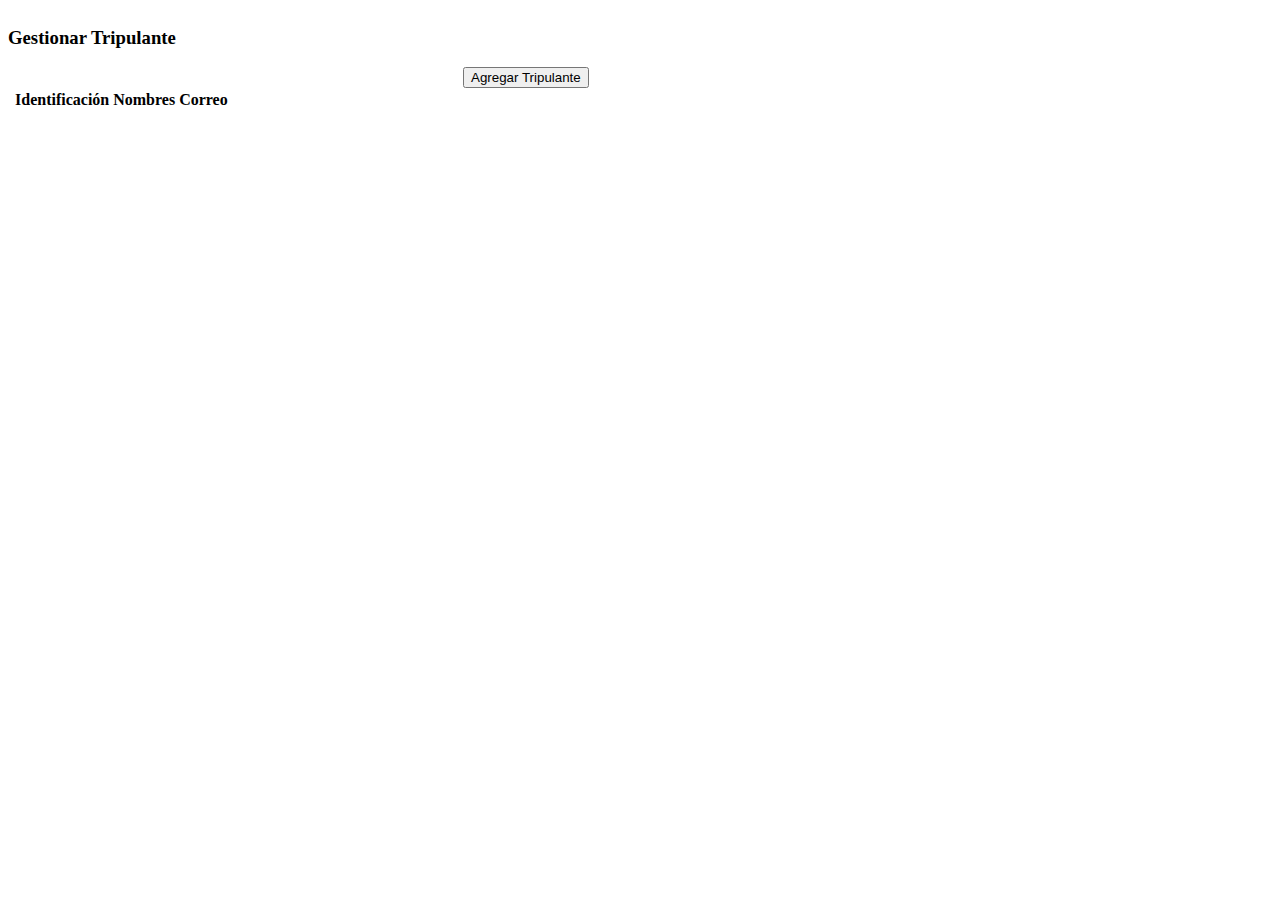
<file: target/classes/templates/admin/trip/index.html>
<html xmlns="http://www.w3.org/1999/xhtml" xmlns:th="http://www.thymeleaf.org"
	xmlns:sec="http://www.thymeleaf.org/thymeleaf-extras-springsecurity3"
	xmlns:layout="http://www.ultraq.net.nz/thymeleaf/layout">

<head>
	<title>Tripulante</title>
	<meta charset="UTF-8">
	<link rel="stylesheet" type="text/css" th:href="@{/css/bootstrap.css}">
	<link rel="stylesheet" type="text/css" th:href="@{/css/myStyle.css}">
</head>

<body>
	<div class="forCont">
		<img th:src="@{/img/logo.png}" class="forImg">
		<h3>Gestionar Tripulante</h3>
		<div style="display:block; margin:auto; width:28%;">
			<a th:href="@{/addTripulante}"><button type="button" class="btn btn-outline-primary">Agregar Tripulante</button></a>
		</div>
		<table class="table table-striped">
			<thead>
				<th></th>
				<th>Identificación</th>
				<th>Nombres</th>
				<th>Correo</th>
			</thead>
			<tbody>
				<tr>
					<td></td>
					<td></td>
					<td></td>
					<td></td>
				</tr>
			</tbody>
		</table>
	</div>
</body>

</html>
</file>
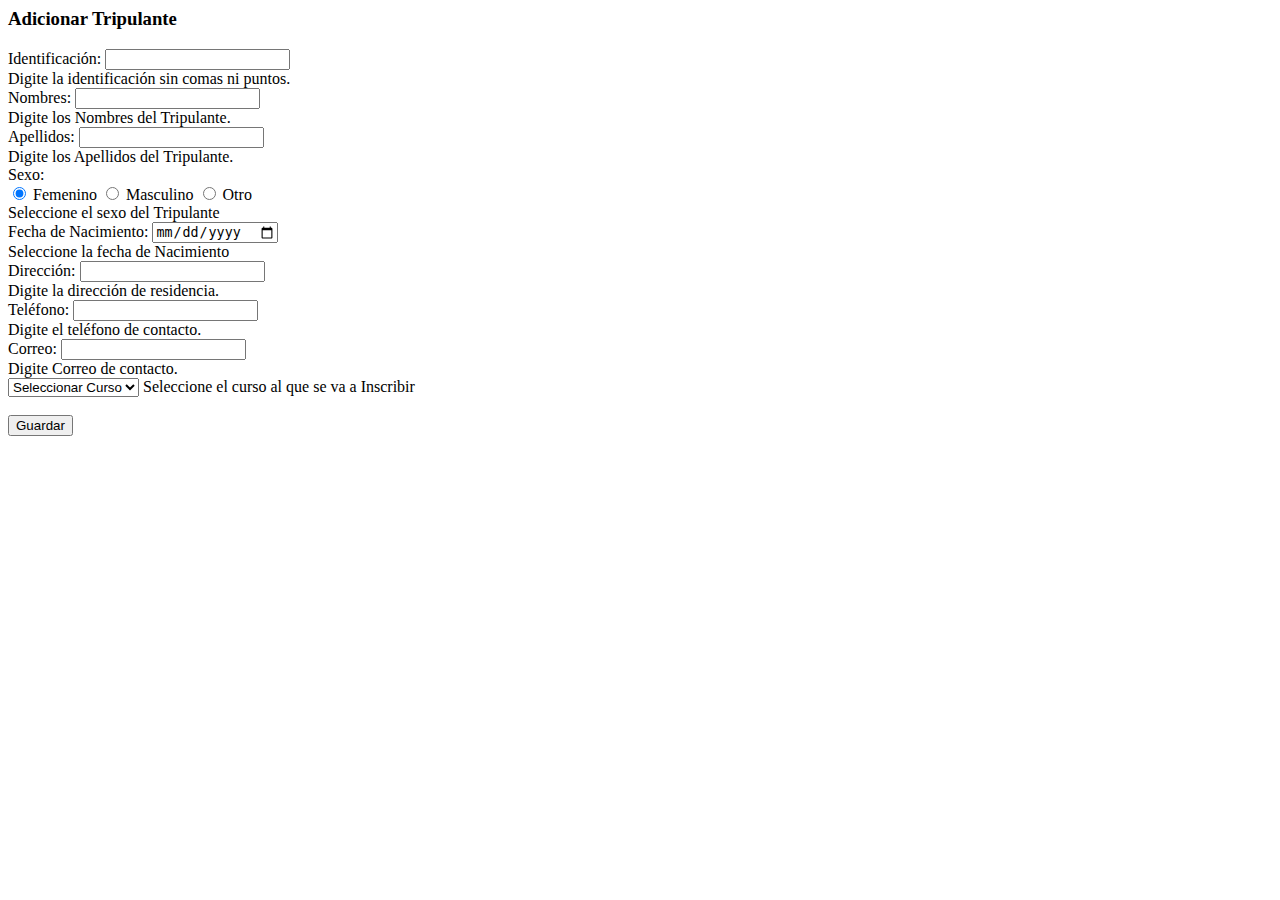
<file: target/classes/templates/admin/trip/addTrip.html>
<html xmlns="http://www.w3.org/1999/xhtml" xmlns:th="http://www.thymeleaf.org"
	xmlns:sec="http://www.thymeleaf.org/thymeleaf-extras-springsecurity3"
	xmlns:layout="http://www.ultraq.net.nz/thymeleaf/layout">

<head>
	<title>Adicionar Tripulante</title>
	<meta charset="UTF-8">
	<link rel="stylesheet" type="text/css" th:href="@{/css/bootstrap.css}">
	<link rel="stylesheet" type="text/css" th:href="@{/css/myStyle.css}">
</head>

<body>
	<div class="forCont">
		<h3>Adicionar Tripulante</h3>
		<form name="REG" th:action="@{/insertTrip}" method="post" th:object="${tripulante}">
			<div class="mb-3">
				<label for="identificacion" class="form-label">Identificación:</label>
				<input type="number" class="form-control" name="identificacion" id="identificacion"
					aria-describedby="desIdentifica" required>
				<div id="desIdentifica" class="form-text">Digite la identificación sin comas ni puntos.</div>
			</div>
			<div class="mb-3">
				<label for="nombres" class="form-label">Nombres:</label>
				<input type="text" class="form-control" name="nombres" id="nombres" aria-describedby="desNombres"
					required>
				<div id="desNombres" class="form-text">Digite los Nombres del Tripulante.</div>
			</div>
			<div class="mb-3">
				<label for="apellidos" class="form-label">Apellidos:</label>
				<input type="text" class="form-control" name="apellidos" id="apellidos" aria-describedby="desApe"
					required>
				<div id="desApe" class="form-text">Digite los Apellidos del Tripulante.</div>
			</div>
			<div class="mb-3">
				<label for="sexo" class="form-label">Sexo:</label><br>
				<input type="radio" form-check-input name="sexo" id="sexo" value="1" checked>
				<label class="form-check-label" for="flexRadioDefault2">
					Femenino
				</label>
				<input type="radio" form-check-input name="sexo" id="sexo" value="2">
				<label class="form-check-label" for="flexRadioDefault2">
					Masculino
				</label>
				<input type="radio" form-check-input name="sexo" id="sexo" value="3">
				<label class="form-check-label" for="flexRadioDefault2">
					Otro
				</label>
				<div id="desFecha" class="form-text">Seleccione el sexo del Tripulante</div>
			</div>
			<div class="mb-3">
				<label for="fechaNac" class="form-label">Fecha de Nacimiento:</label>
				<input type="date" class="form-control" name="fechaNac" id="fechaNac" aria-describedby="desFecha">
				<div id="desFecha" class="form-text">Seleccione la fecha de Nacimiento</div>
			</div>
			<div class="mb-3">
				<label for="direccion" class="form-label">Dirección:</label>
				<input type="text" class="form-control" name="direccion" id="direccion" aria-describedby="desDir">
				<div id="desDir" class="form-text">Digite la dirección de residencia.</div>
			</div>
			<div class="mb-3">
				<label for="telefono" class="form-label">Teléfono:</label>
				<input type="number" class="form-control" name="telefono" id="telefono" aria-describedby="desTel"
					required>
				<div id="desTel" class="form-text">Digite el teléfono de contacto.</div>
			</div>
			<div class="mb-3">
				<label for="correo" class="form-label">Correo:</label>
				<input type="email" class="form-control" name="correo" id="correo" aria-describedby="desEmail" required>
				<div id="desEmail" class="form-text">Digite Correo de contacto.</div>
			</div>
			<div class="form-floating">
				<select class="form-select" name="codCurso" id="codCurso" aria-label="Floating label select example">
					<option selected>Seleccionar Curso</option>
				</select>
				<label for="floatingSelect">Seleccione el curso al que se va a Inscribir</label>
			</div><br>
			<button type="submit" class="btn btn-primary">Guardar</button>
		</form>
	</div>
</body>

</html>
</file>
